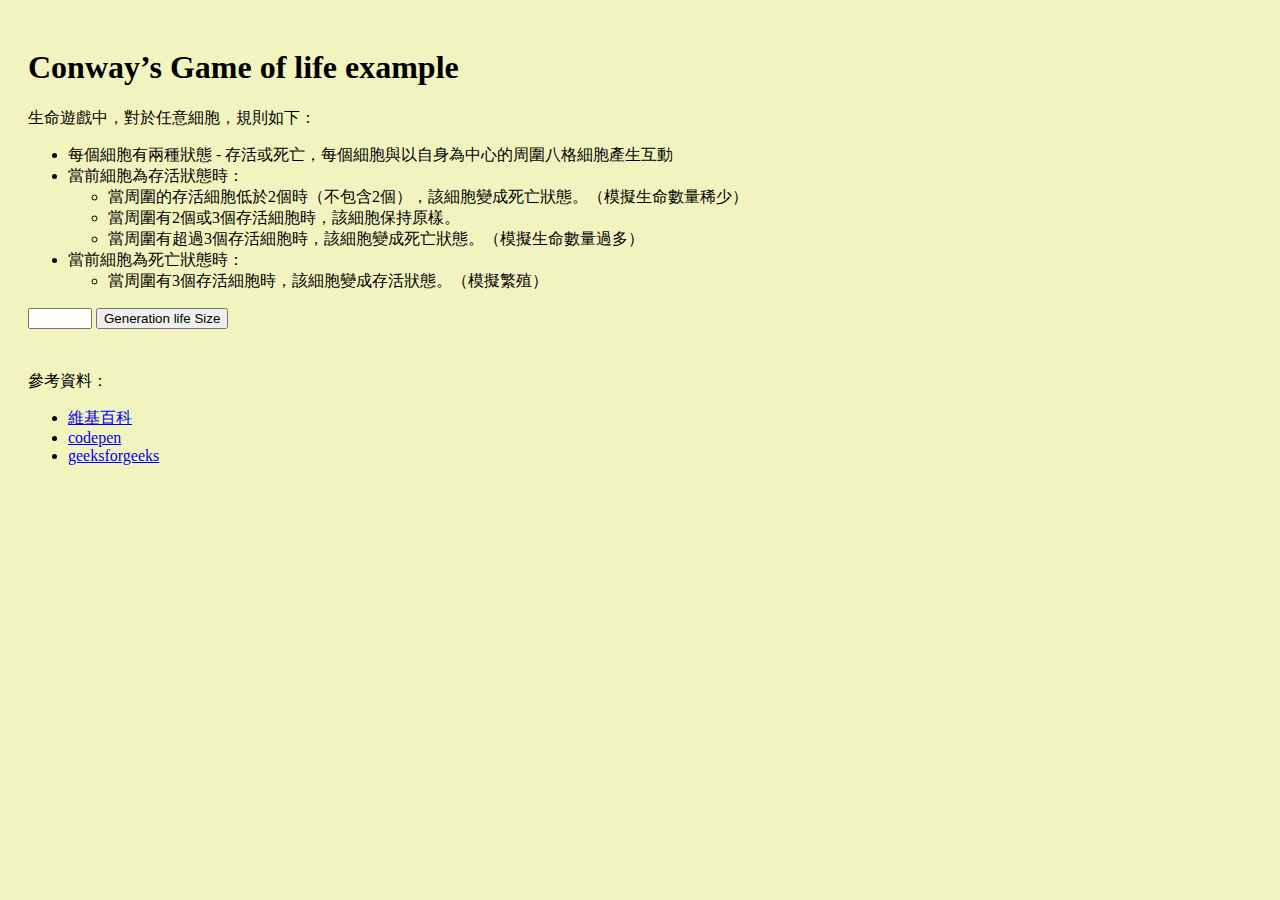
<file: conway’s game of life/index.html>
<!DOCTYPE html>

<html>
    <head>
        <meta charset="utf-8" />
        <title>Conway’s Game</title>
        <link rel="stylesheet" href="styles.css"> 
        <script src="main.js" defer></script>
    </head>

    <body>

        <h1 >Conway’s Game of life example</h1>
        <p>
            生命遊戲中，對於任意細胞，規則如下：
        </p>
        <ul>
            <li>
                每個細胞有兩種狀態 - 存活或死亡，每個細胞與以自身為中心的周圍八格細胞產生互動
            </li>
            <li>
                當前細胞為存活狀態時：
            </li>
            <ul>
                <li>
                    當周圍的存活細胞低於2個時（不包含2個），該細胞變成死亡狀態。（模擬生命數量稀少）
    
                </li>
                <li>
                    當周圍有2個或3個存活細胞時，該細胞保持原樣。
                </li>
                <li>
                    當周圍有超過3個存活細胞時，該細胞變成死亡狀態。（模擬生命數量過多）
                </li>
            </ul>
            <li>
                當前細胞為死亡狀態時：
            </li>
            <ul>
                <li>
                    當周圍有3個存活細胞時，該細胞變成存活狀態。（模擬繁殖）
                </li>
            </ul>
        </ul>

        <p>
            <input id="Number" type="number" min="3" max="100" required/>
            <button id="Genbutton">Generation life Size</button>
        </p>
        <!-- <canvas id="canvas" width="300" height="300"></canvas> -->
        <div id="gridContainer"> </div>

        <div id="ButtonContainer" hidden>
            <button id="start">Start</button>
            <button id="clear">Clear</button>
            <button id="Random">Random</button>
        </div>


        <p>
            參考資料：
        </p>
        <ul>
            <li>
                <a href="https://zh.wikipedia.org/zh-tw/%E5%BA%B7%E5%A8%81%E7%94%9F%E5%91%BD%E6%B8%B8%E6%88%8F">維基百科</a>
            </li>
            <li>
                <a href="https://codepen.io/RBSpatz/pen/rLyNLb">codepen</a>
            </li> 
            <li>
                <a href="https://www.geeksforgeeks.org/conways-game-life-python-implementation/">geeksforgeeks</a>
            </li> 
        </ul>
        
    </body>

</html>
</file>
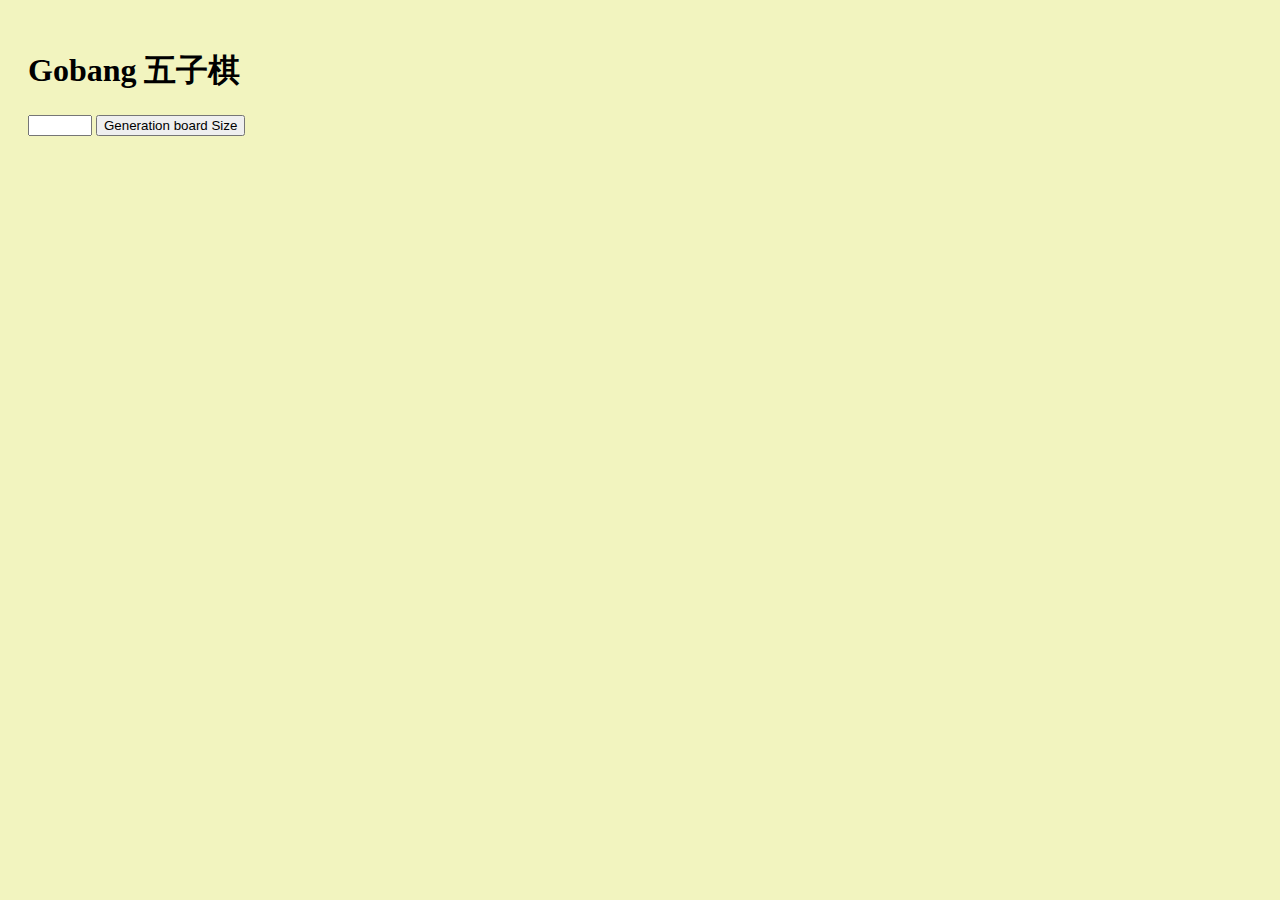
<file: gobang/index.html>
<!DOCTYPE html>

<html>
    <head>
        <meta charset="utf-8" />
        <title>Game</title>
        <link rel="stylesheet" href="styles.css"> 
        <script src="main.js" defer></script>
    </head>

    <body>
        <h1 >Gobang 五子棋</h1>
        <p>
            <input id="Number" type="number" min="3" max="100" required/>
            <button id="Genbutton">Generation board Size</button>
        </p>
        <!-- <canvas id="canvas" width="300" height="300"></canvas> -->
        <div id="gridContainer"> </div>

        <div id="ButtonContainer" hidden>
            <button id="Previous">Previous</button>
            <button id="Restart">Restart</button>
        </div>
        
        <p id="message">
        </p>
    </body>
</html>
</file>
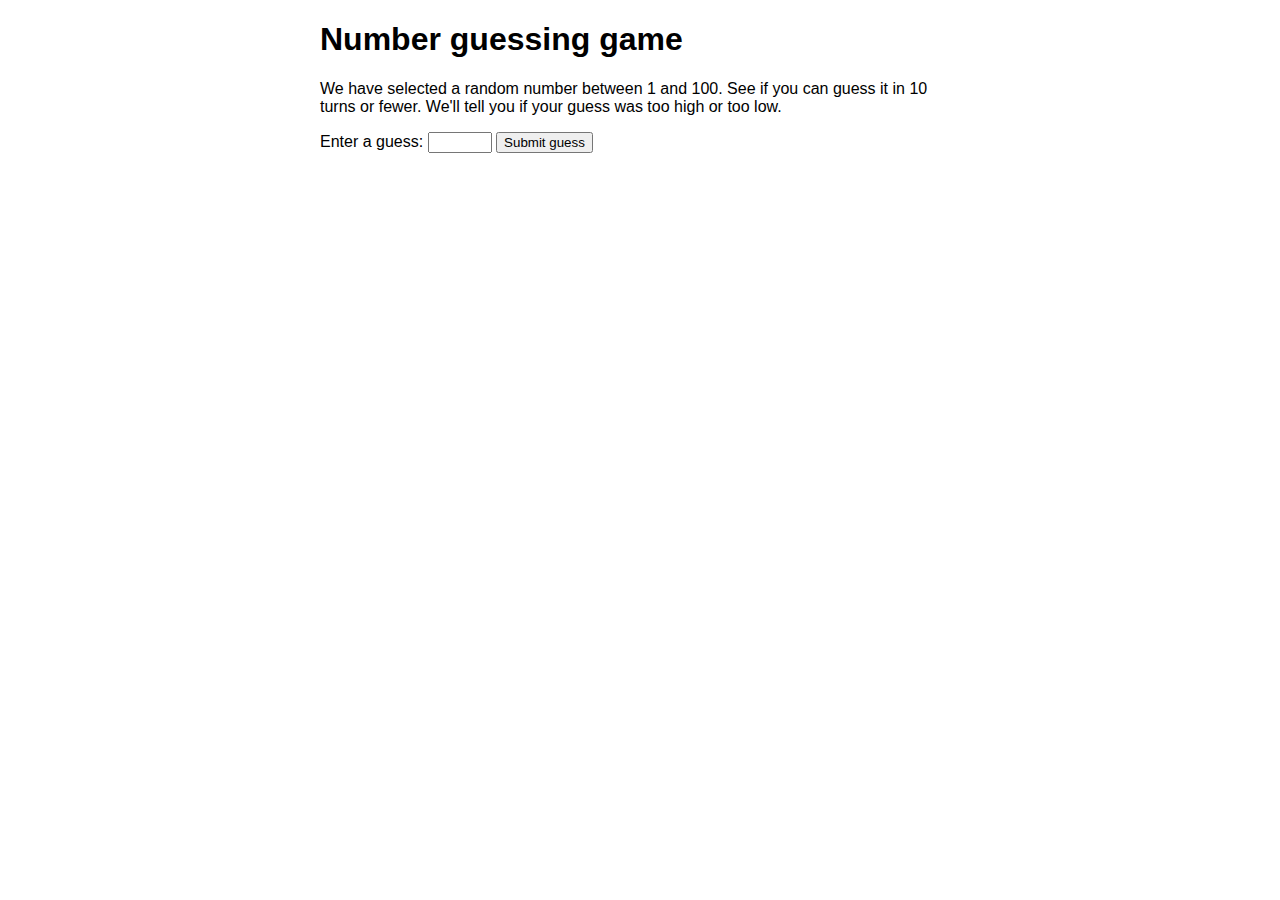
<file: guessnumber/index.html>
<!DOCTYPE html>

<html>
    <head>
        <meta charset="utf-8">
        <title>Number Guessing Game</title>

        <style>
            html {
                font-family: sans-serif;
            }
            body {
                width: 50%;
                max-width: 800px;
                min-width: 480px;
                margin: 0 auto;
            }

            .form input[type="number"] {
                width: 400px;
            }

            .lastResult {
                color: white;
                padding: 3px;
                width: 200px;
            }
        </style>
        
        <script src="scripts/main.js" defer></script>
    </head>

    <body>
        <h1>Number guessing game</h1>

        <p>We have selected a random number between 1 and 100. See if you can guess it in 10 turns or fewer. We'll tell you if your guess was too high or too low.</p>

        <label for="guessField">Enter a guess: </label>
        <input type="number" min="1" max="100" required id="guessField" class="guessField">
        <input type="submit" value="Submit guess" class="guessSubmit">

        <div class="resultParas">
            <p class="time"></p>
            <p class="guesses"></p>
            <p class="lastResult"></p>
            <p class="lowOrHi"></p>
        </div>
        
    </body>

    

</html>
</file>
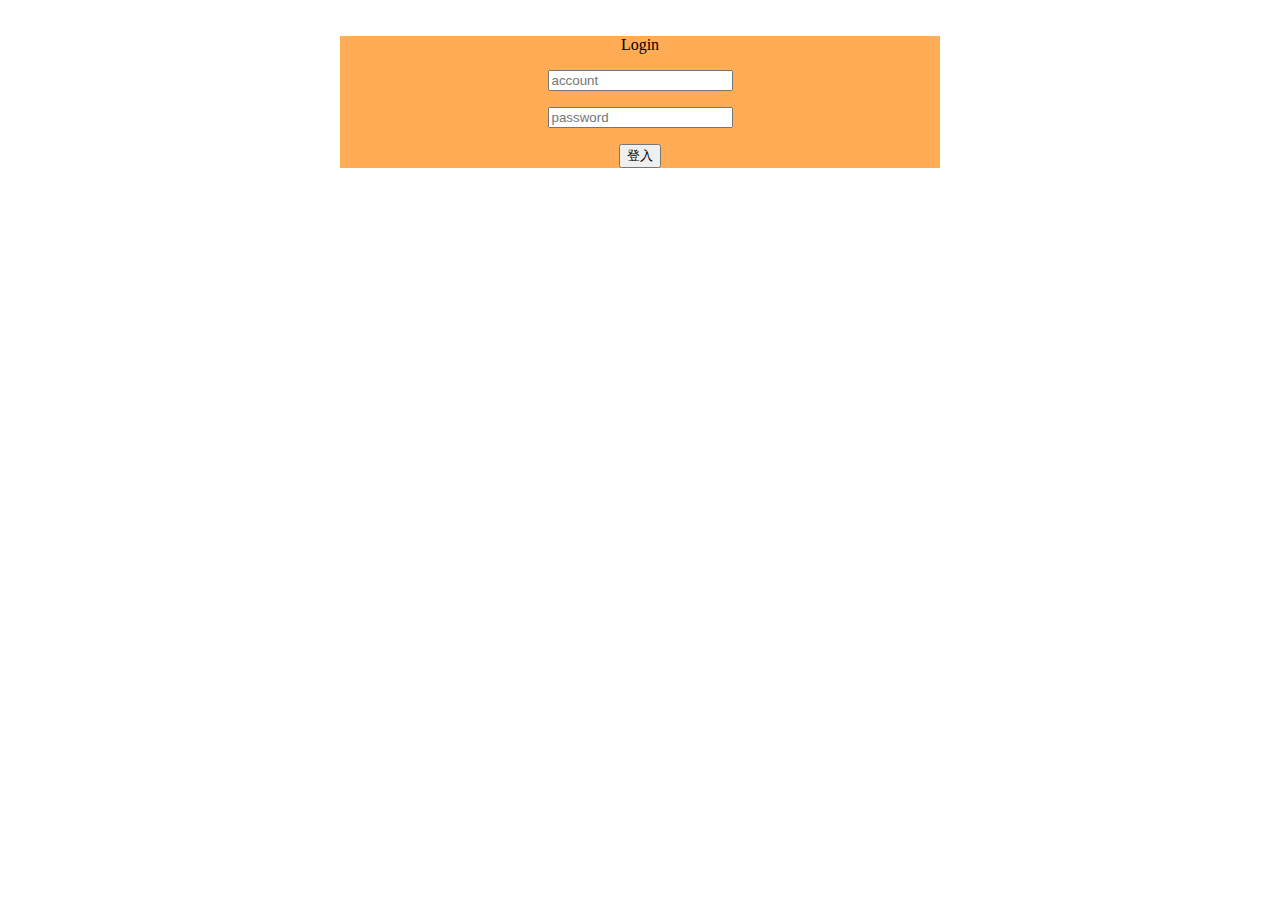
<file: Login/index.html>
<!doctype html>

<html>

    <head>
        <meta charset="utf-8" />
        <title> Login </title>

        <link href="styles/style.css" rel="stylesheet" text="text/css" />
    </head>


    <body>
        
        <div class="Login">
            <p>Login</p>

            <p>
                <input id="account" placeholder ="account" required type="text">
            </p>
            <p> 
                <input id="password" placeholder ="password" required type="text">
            </p>

            <p>
                <button> 登入 </button>
            </p>
        </div>

        <script src="scripts/main.js"></script>
    </body>

</html>
</file>
<file: conway’s game of life/styles.css>
body {
    padding: 20px;
    background-color: #f2f4bf; 
}

#gridContainer {
    padding-bottom: 10px;
}

table {
    background-color: #C5D6C6;
    border-spacing: 0;
}

td {
    border: 1px solid #F1F5DA;
    border-radius: 3px;
    width: 10px;
    height: 10px;
}

/* span {
    color: #222;
} */

/* #start,
#clear,
#random {
    padding: .75em;
    border-radius: 5px;
    border: none;    
    background: linear-gradient(
        to bottom right,
        #C5DEC6, #587559);
} */

td.dead {
    background-color: transparent;
}

td.live {
    background-color: #CC4774;
    border-radius: 10px;
}
</file>
<file: gobang/styles.css>
body {
    padding: 20px;
    background-color: #f2f4bf; 
}

#gridContainer {
    padding-bottom: 10px;
}

table {
    background-color: #C5D6C6;
    border-spacing: 0;
}

td {
    border: 1px solid #F1F5DA;
    border-radius: 3px;
    width: 15px;
    height: 15px;
}

td.empty {
    background-color: transparent;
}

td.black {
    background-color: #000000;
    border-radius: 15px;
}

td.white {
    background-color: #ffffff;
    border-radius: 15px;
}
</file>
<file: Login/styles/style.css>
body{
    width:600px;
    margin:0 auto;
    padding: 20px 20px 20px 20px;
    /*
        border: 1px solid black;
    */
}

.Login{
    margin:0 auto;
    text-align: center;
    background-color:#FFAC55;
}
</file>
